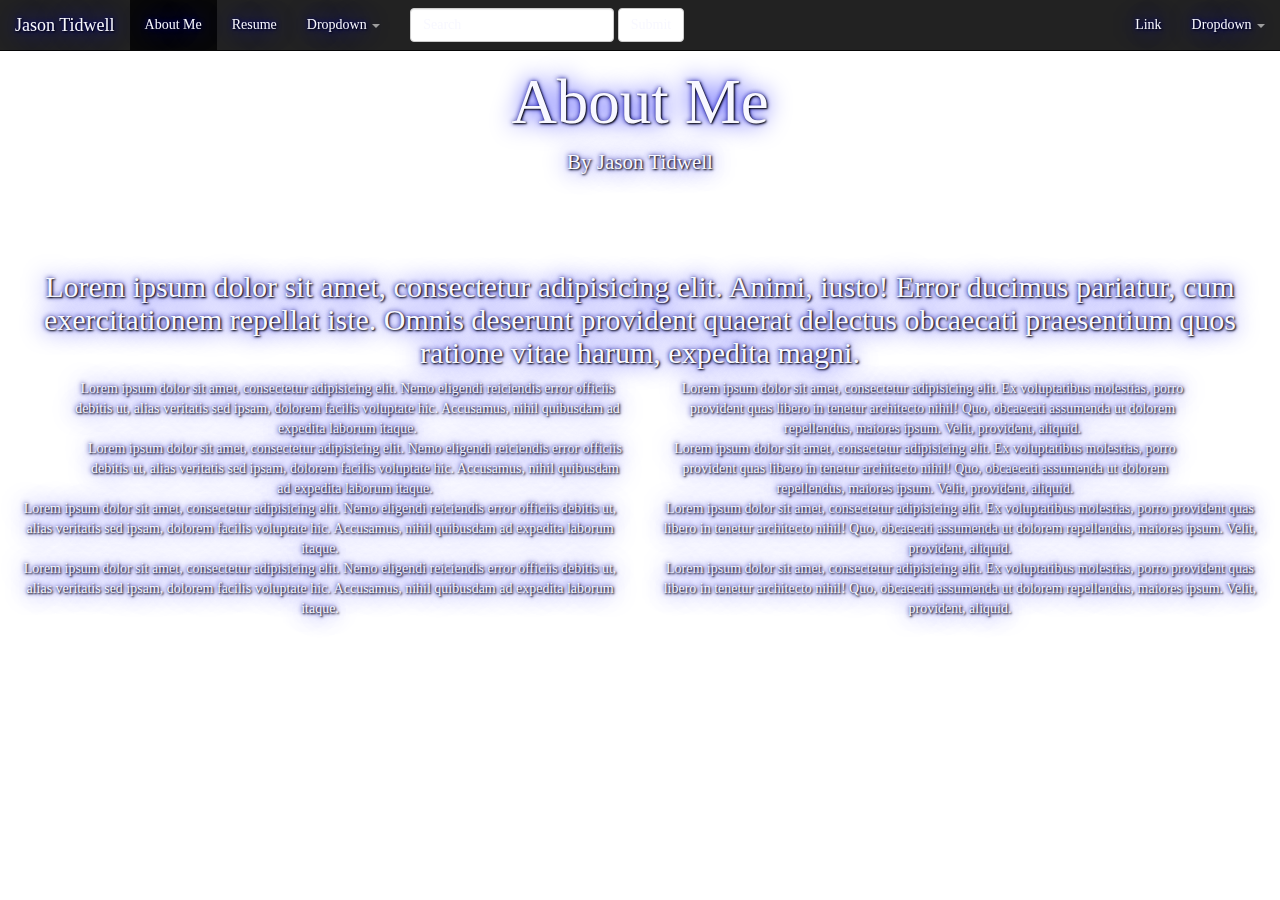
<file: index.html>
<!DOCTYPE html>
<html lang="en">

<head>
  <meta charset="UTF-8">
  <meta name="viewport" content="width=device-width, initial-scale=1.0">
  <meta http-equiv="X-UA-Compatible" content="ie=edge">
  <link rel="stylesheet" href="https://maxcdn.bootstrapcdn.com/bootstrap/3.3.7/css/bootstrap.min.css" integrity="sha384-BVYiiSIFeK1dGmJRAkycuHAHRg32OmUcww7on3RYdg4Va+PmSTsz/K68vbdEjh4u"
    crossorigin="anonymous">
  <link rel="stylesheet" href="assets/style.css">
  <title>Document</title>


</head>




<body>
  <nav class="navbar navbar-inverse navbar-fixed-top">
    <div class="container-fluid">
      <!-- Brand and toggle get grouped for better mobile display -->
      <div class="navbar-header">
        <button type="button" class="navbar-toggle collapsed" data-toggle="collapse" data-target="#bs-example-navbar-collapse-1"
          aria-expanded="false">
        <span class="sr-only">Toggle navigation</span>
        <span class="icon-bar"></span>
        <span class="icon-bar"></span>
        <span class="icon-bar"></span>
      </button>
        <a class="navbar-brand" href="#">Jason Tidwell</a>
      </div>

      <!-- Collect the nav links, forms, and other content for toggling -->
      <div class="collapse navbar-collapse" id="bs-example-navbar-collapse-1">
        <ul class="nav navbar-nav">
          <li class="active"><a href="https://likeamobboss.github.io/Landing-page">About Me <span class="sr-only">(current)</span></a></li>
          <li><a href="https://likeamobboss.github.io/resume">Resume</a></li>
          <li class="dropdown">
            <a href="#" class="dropdown-toggle" data-toggle="dropdown" role="button" aria-haspopup="true" aria-expanded="false">Dropdown <span class="caret"></span></a>
            <ul class="dropdown-menu">
              <li><a href="#">Action</a></li>
              <li><a href="#">Another action</a></li>
              <li><a href="#">Something else here</a></li>
              <li role="separator" class="divider"></li>
              <li><a href="#">Separated link</a></li>
              <li role="separator" class="divider"></li>
              <li><a href="#">One more separated link</a></li>
            </ul>
          </li>
        </ul>
        <form class="navbar-form navbar-left">
          <div class="form-group">
            <input type="text" class="form-control" placeholder="Search">
          </div>
          <button type="submit" class="btn btn-default">Submit</button>
        </form>
        <ul class="nav navbar-nav navbar-right">
          <li><a href="#">Link</a></li>
          <li class="dropdown">
            <a href="#" class="dropdown-toggle" data-toggle="dropdown" role="button" aria-haspopup="true" aria-expanded="false">Dropdown <span class="caret"></span></a>
            <ul class="dropdown-menu">
              <li><a href="#">Action</a></li>
              <li><a href="#">Another action</a></li>
              <li><a href="#">Something else here</a></li>
              <li role="separator" class="divider"></li>
              <li><a href="#">Separated link</a></li>
            </ul>
          </li>
        </ul>
      </div>
      <!-- /.navbar-collapse -->
    </div>
    <!-- /.container-fluid -->
  </nav>

  <div class="jumbotron">
    <h1>About Me</h1>
    <p>By Jason Tidwell</p>

  </div>

  <h2>Lorem ipsum dolor sit amet, consectetur adipisicing elit. Animi, iusto! Error ducimus pariatur, cum exercitationem repellat
    iste. Omnis deserunt provident quaerat delectus obcaecati praesentium quos ratione vitae harum, expedita magni.</h2>
  <div class="container">
    <div class="row">
      <div class="col-xs-offset-3"></div>
      <div class="col-xs-6">Lorem ipsum dolor sit amet, consectetur adipisicing elit. Nemo eligendi reiciendis error officiis debitis ut, alias
        veritatis sed ipsam, dolorem facilis voluptate hic. Accusamus, nihil quibusdam ad expedita laborum itaque.</div>
      <div class="col-xs-6">Lorem ipsum dolor sit amet, consectetur adipisicing elit. Ex voluptatibus molestias, porro provident quas libero in
        tenetur architecto nihil! Quo, obcaecati assumenda ut dolorem repellendus, maiores ipsum. Velit, provident, aliquid.</div>
    </div>
    <div class="col-xs-offset-3"></div>
    <div class="col-xs-6">Lorem ipsum dolor sit amet, consectetur adipisicing elit. Nemo eligendi reiciendis error officiis debitis ut, alias veritatis
      sed ipsam, dolorem facilis voluptate hic. Accusamus, nihil quibusdam ad expedita laborum itaque.</div>
    <div class="col-xs-6">Lorem ipsum dolor sit amet, consectetur adipisicing elit. Ex voluptatibus molestias, porro provident quas libero in tenetur
      architecto nihil! Quo, obcaecati assumenda ut dolorem repellendus, maiores ipsum. Velit, provident, aliquid.</div>
  </div>
  <div class="col-xs-offset-3"></div>
  <div class="col-xs-6">Lorem ipsum dolor sit amet, consectetur adipisicing elit. Nemo eligendi reiciendis error officiis debitis ut, alias veritatis
    sed ipsam, dolorem facilis voluptate hic. Accusamus, nihil quibusdam ad expedita laborum itaque.</div>
  <div class="col-xs-6">Lorem ipsum dolor sit amet, consectetur adipisicing elit. Ex voluptatibus molestias, porro provident quas libero in tenetur
    architecto nihil! Quo, obcaecati assumenda ut dolorem repellendus, maiores ipsum. Velit, provident, aliquid.</div>
  </div>
  <div class="col-xs-offset-3"></div>
  <div class="col-xs-6">Lorem ipsum dolor sit amet, consectetur adipisicing elit. Nemo eligendi reiciendis error officiis debitis ut, alias veritatis
    sed ipsam, dolorem facilis voluptate hic. Accusamus, nihil quibusdam ad expedita laborum itaque.</div>
  <div class="col-xs-6">Lorem ipsum dolor sit amet, consectetur adipisicing elit. Ex voluptatibus molestias, porro provident quas libero in tenetur
    architecto nihil! Quo, obcaecati assumenda ut dolorem repellendus, maiores ipsum. Velit, provident, aliquid.</div>
  </div>

  </div>








</body>

</html>
</file>
<file: assets/style.css>
body {
  background-image: url("https://linustechtips.com/main/uploads/monthly_2016_03/squares.gif.6e30fb98a20b1749e5a4ca164c9ada06.thumb.gif.1a9e74fe098966014958f6707e0523a4.gif");
  text-align: center;
  -webkit-text-fill-color: ghostwhite;
  text-shadow: 1px 1px 2px black, 0 0 25px blue, 0 0 5px darkblue;
  background-attachment: fixed;
  font-family: Palatino Linotype;
}

.jumbotron {
  background-color: transparent !important;
  text-align: center;
}
</file>
